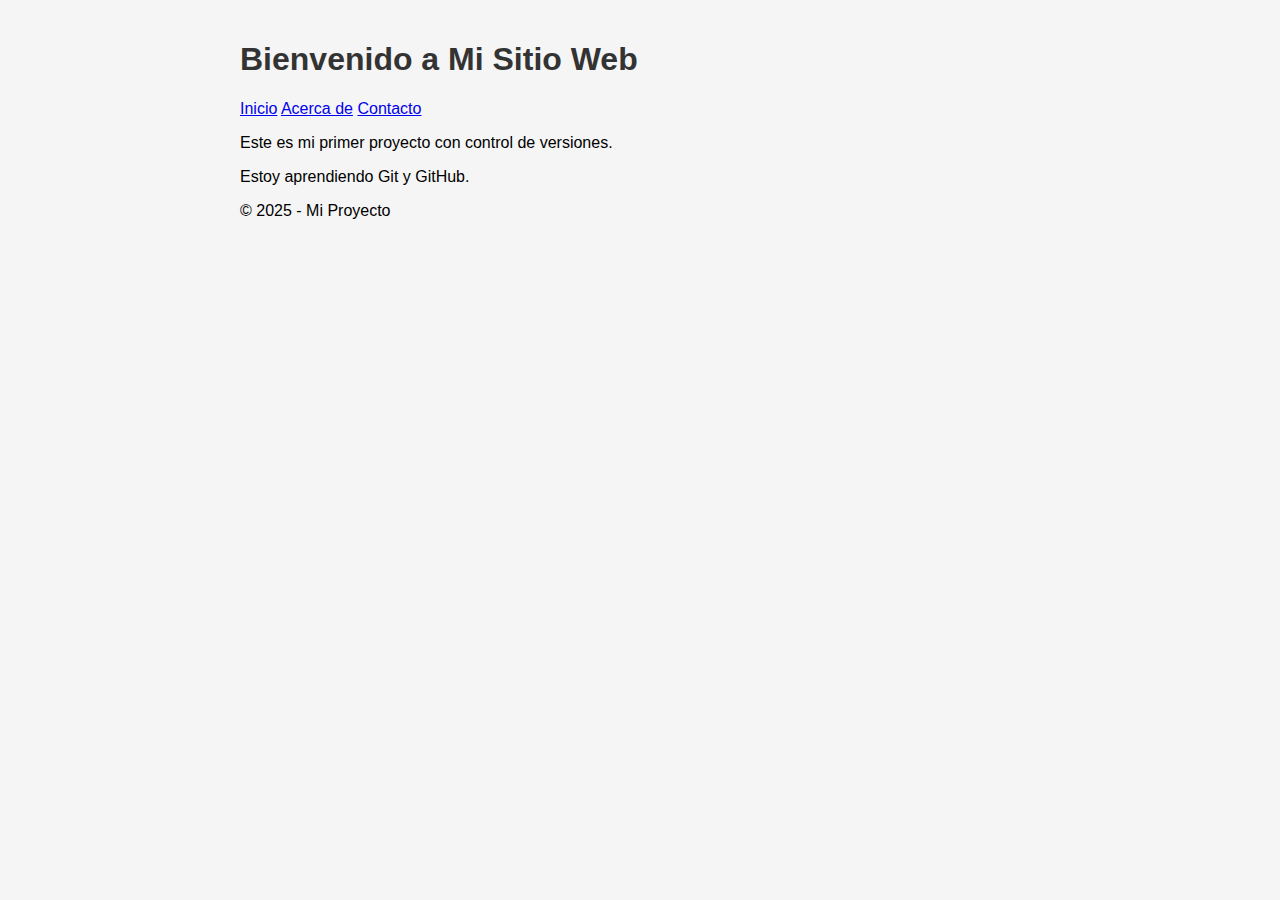
<file: index.html>
﻿<!DOCTYPE html>
<html lang="es">
<head>
    <meta charset="UTF-8">
    <title>Mi Primer Proyecto</title>
    <link rel="stylesheet" href="styles.css">
</head>
<body>
    <header>
        <h1>Bienvenido a Mi Sitio Web</h1>
        <nav>
            <a href="#">Inicio</a>
            <a href="#">Acerca de</a>
            <a href="#">Contacto</a>
        </nav>
    </header>
    <main>
        <p>Este es mi primer proyecto con control de versiones.</p>
        <p>Estoy aprendiendo Git y GitHub.</p>
    </main>
    <footer>
        <p>&copy; 2025 - Mi Proyecto</p>
    </footer>
</body>
</html>
</file>
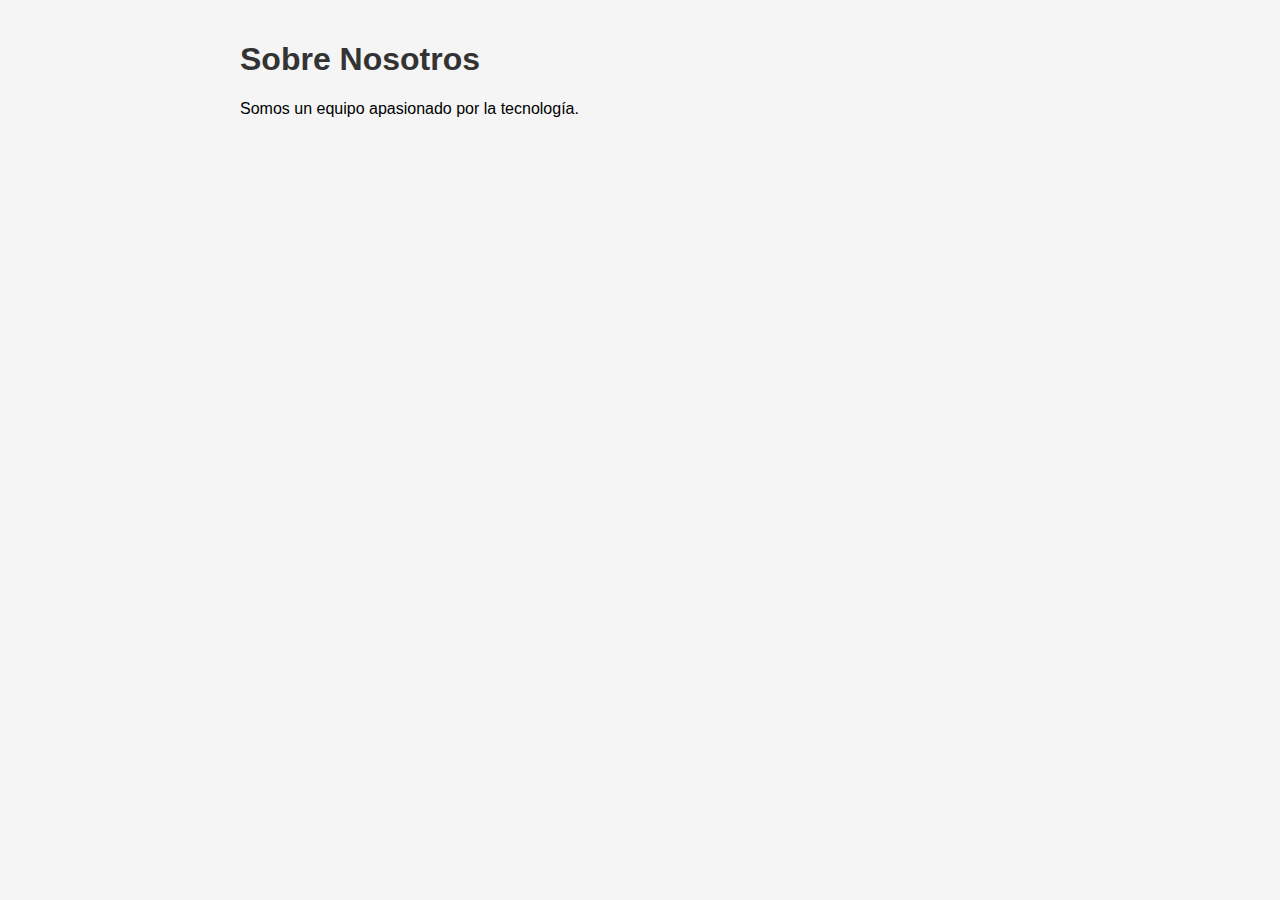
<file: about.html>
﻿<!DOCTYPE html>
<html>
<head>
    <title>Sobre Nosotros</title>
    <link rel="stylesheet" href="styles.css">
</head>
<body>
    <h1>Sobre Nosotros</h1>
    <p>Somos un equipo apasionado por la tecnología.</p>
</body>
</html>
</file>
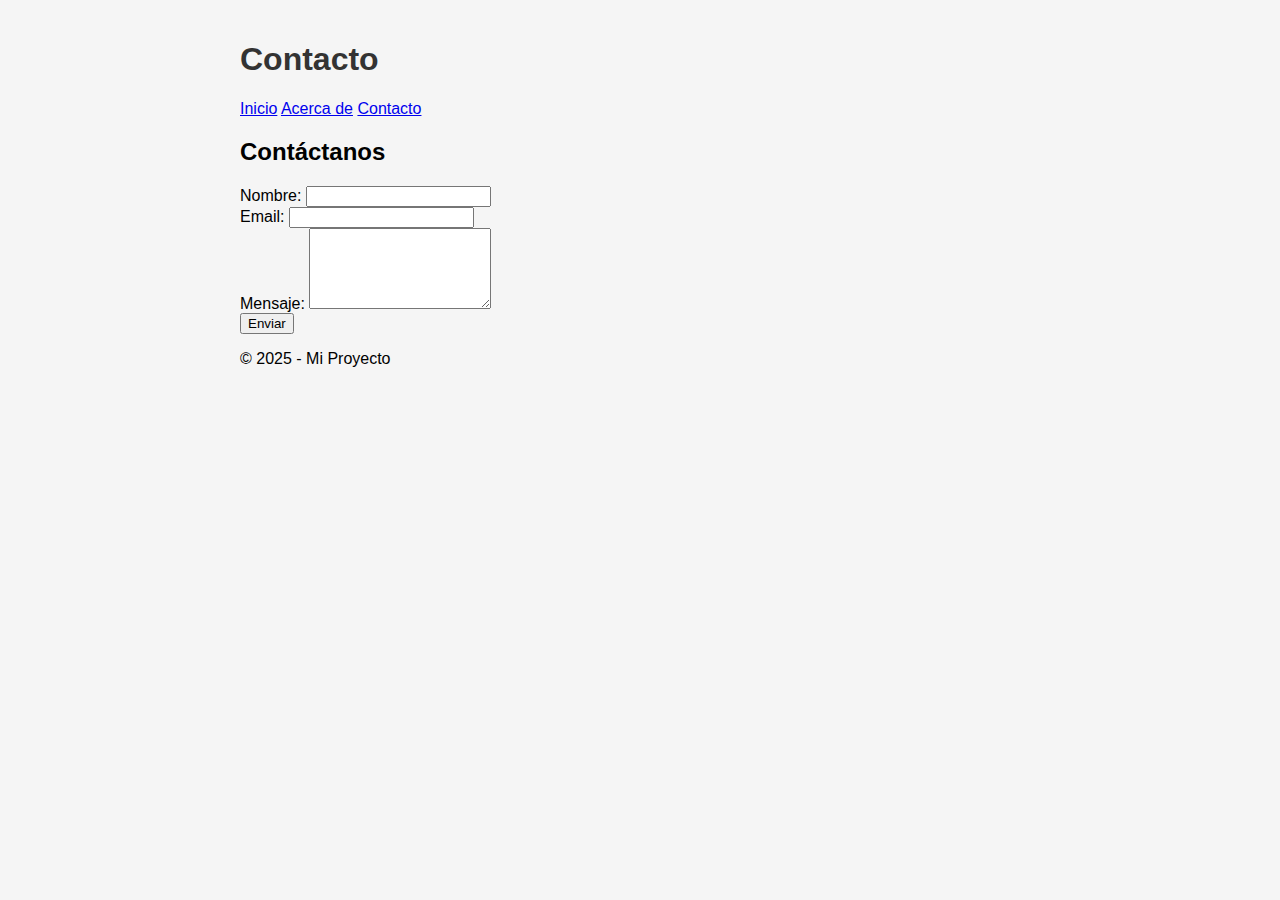
<file: contact.html>
﻿<!DOCTYPE html>
<html lang="es">
<head>
    <meta charset="UTF-8">
    <title>Contacto - Mi Proyecto</title>
    <link rel="stylesheet" href="styles.css">
</head>
<body>
    <header>
        <h1>Contacto</h1>
        <nav>
            <a href="index.html">Inicio</a>
            <a href="about.html">Acerca de</a>
            <a href="contact.html">Contacto</a>
        </nav>
    </header>
    <main>
        <h2>Contáctanos</h2>
        <form>
            <div>
                <label for="nombre">Nombre:</label>
                <input type="text" id="nombre" name="nombre" required>
            </div>
            <div>
                <label for="email">Email:</label>
                <input type="email" id="email" name="email" required>
            </div>
            <div>
                <label for="mensaje">Mensaje:</label>
                <textarea id="mensaje" name="mensaje" rows="5" required></textarea>
            </div>
            <button type="submit">Enviar</button>
        </form>
    </main>
    <footer>
        <p>&copy; 2025 - Mi Proyecto</p>
    </footer>
</body>
</html>
</file>
<file: styles.css>
﻿body {
    font-family: Arial, sans-serif;
    max-width: 800px;
    margin: 0 auto;
    padding: 20px;
    background-color: #f5f5f5;
}

h1 {
    color: #333;
}
</file>
